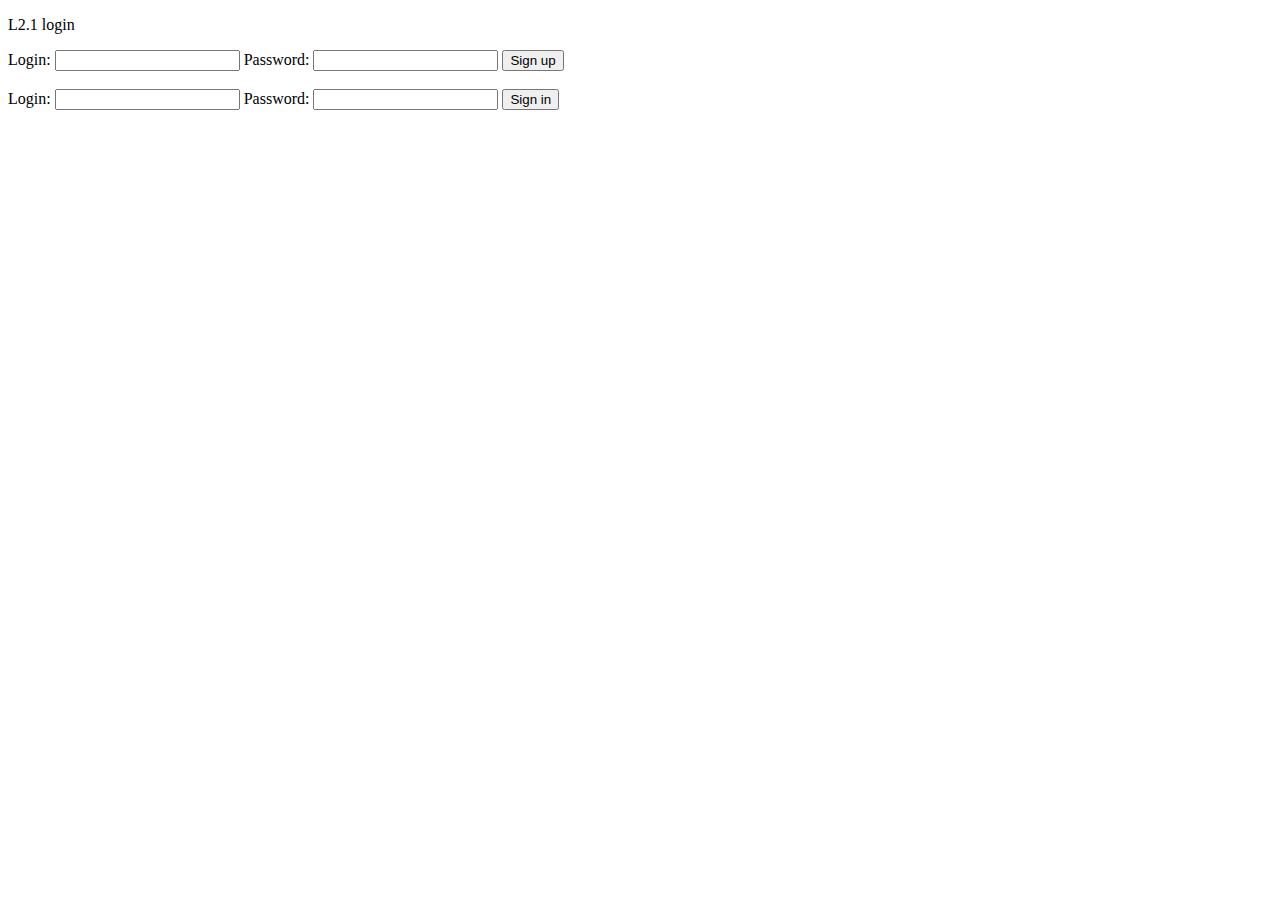
<file: HW_2/public_html/index.html>
<!DOCTYPE html>
<html xmlns="http://www.w3.org/1999/xhtml">
<head>
    <meta charset="UTF-8"/>
    <title>L2_login_logup</title>
</head>
<body>
<p>L2.1 login</p>

<form action="/signup" method="POST">
    Login: <input type="text" name="login"/>
    Password: <input type="password" name="password"/>
    <input type="submit" value="Sign up">
</form>

<br>

<form action="/signin" method="POST">
    Login: <input type="text" name="login"/>
    Password: <input type="password" name="password"/>
    <input type="submit" value="Sign in">
</form>
</body>
</html>
</file>
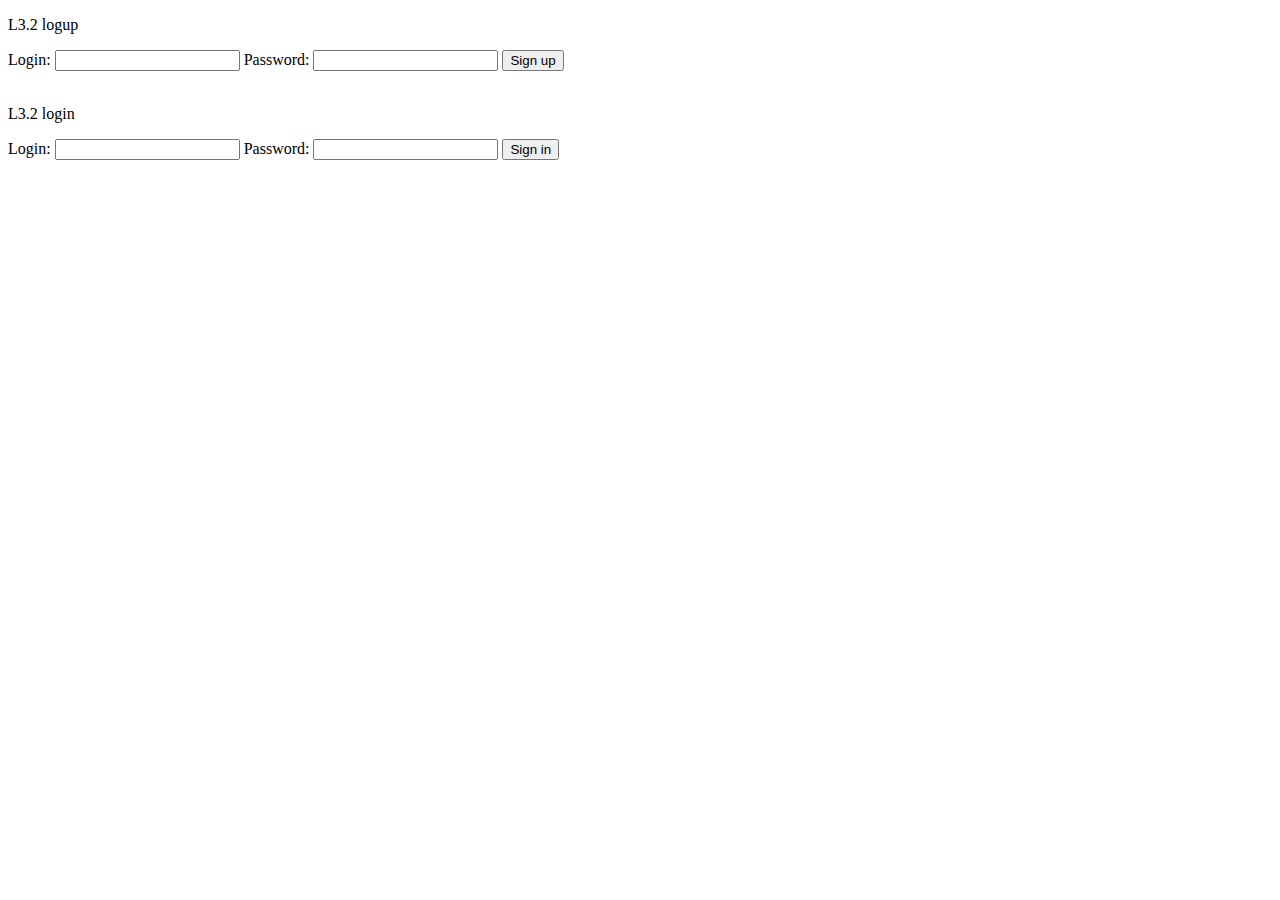
<file: HW_3_2(ORM)/public_html/index.html>
<!DOCTYPE html>
<html xmlns="http://www.w3.org/1999/xhtml">
<head>
    <meta charset="UTF-8"/>
    <title>L3_login_logup</title>
</head>
<body>
<p>L3.2 logup</p>

<form action="/signup" method="POST">
    Login: <input type="text" name="login"/>
    Password: <input type="password" name="password"/>
    <input type="submit" value="Sign up">
</form>

<br>
<p>L3.2 login</p>
<form action="/signin" method="POST">
    Login: <input type="text" name="login"/>
    Password: <input type="password" name="password"/>
    <input type="submit" value="Sign in">
</form>
</body>
</html>
</file>
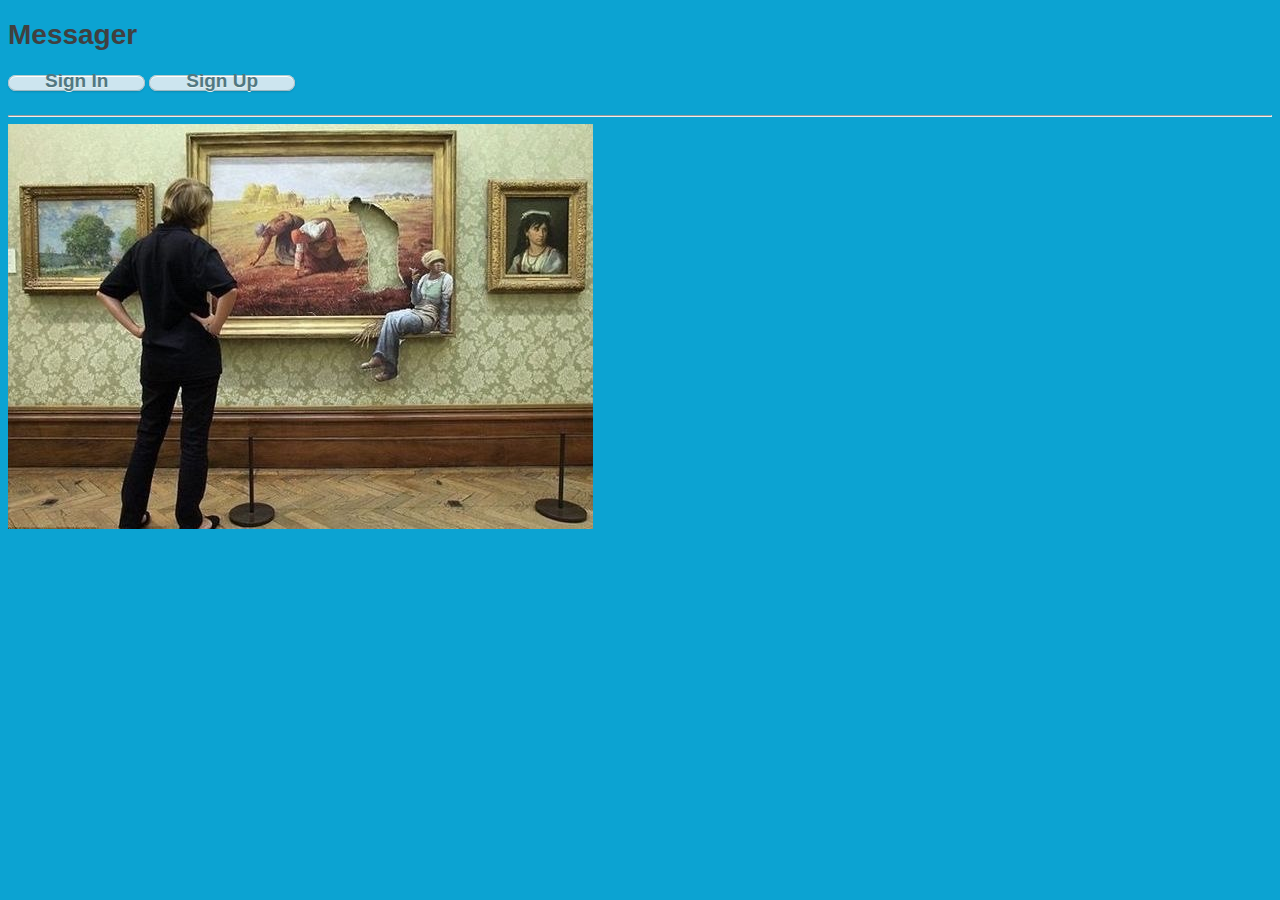
<file: HW_4(+JS) error/public_html/index.html>
<!DOCTYPE html>
<html>

<head>
    <meta charset="UTF-8"/>
    <link rel="stylesheet" href="css/style.css">
    <title>Messager</title>
</head>

<body>

<H1>Messager</H1>
<div class="menu">
    <div class="m"><a href="login.html">Sign In</a></div>
    <div class="m"><a href="logup.html">Sign Up</a></div>

</div>

<br>

<hr>
<img src="banksy.jpg">

<script>
		var log_up = function(){
			window.location.href = "logup.html";
		}

		var log_in = function(){
			window.location.href = "login.html";
		}

</script>
</body>
</html>
</file>
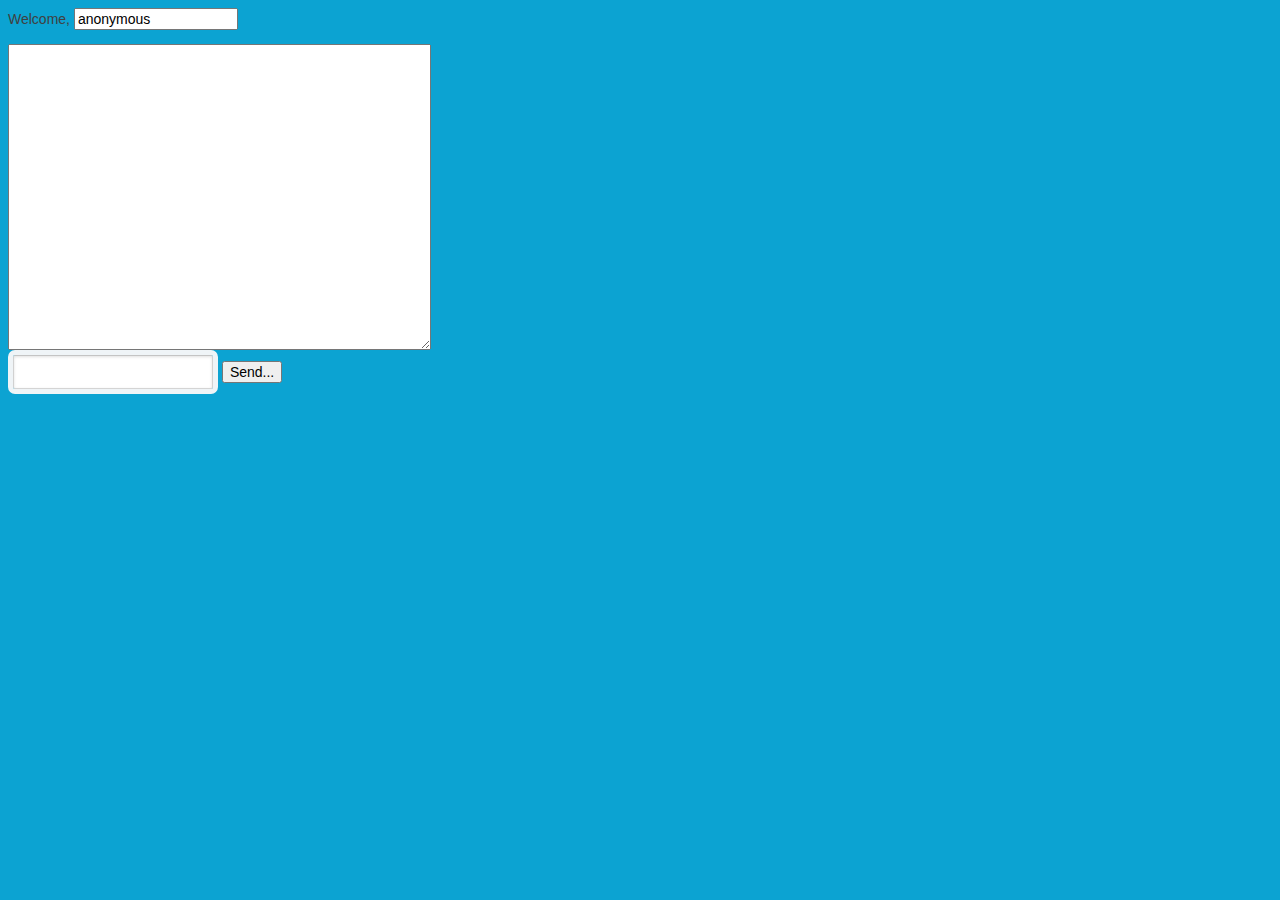
<file: HW_4(+JS) error/public_html/chat.html>
﻿<html>
<head>
    <meta charset="UTF-8"/>
    <title>L4.1: Jetty WebSocket Chat</title>
    <link rel="stylesheet" href="css/style.css">
    <script type="text/javascript">
        var ws;

        function init() {
            ws = new WebSocket("ws://localhost:8080/chat");
            ws.onopen = function (event) {

            }
            ws.onmessage = function (event) {
                var textarea = document.getElementById("messages");
                textarea.value = textarea.value + event.data + "\n";
            }
            ws.onclose = function (event) {

            }
        };

        function sendMessage() {
            var messageField = document.getElementById("message");
            var userNameField = document.getElementById("username");
            var message = userNameField.value + ":" + messageField.value;
            ws.send(message);
            messageField.value = '';
        }
    </script>
</head>
<body onload="init();">
<div id="body">
    <div id="menu">
        <p class="welcome">
            Welcome, <input id="username" value="anonymous"/>
        </p>

        <div style="clear: both"></div>
    </div>

    <div id="chatbox">
        <textarea id="messages" rows="20" cols="50" readonly="readonly"></textarea>
    </div>

    <form name="message" action="">
        <input name="usermsg" type="text" id="message" size="40"/>
        <input type="button" name="submitmsg" value="Send..." onclick="sendMessage();"/>
    </form>
</div>
</body>
</html>
</file>
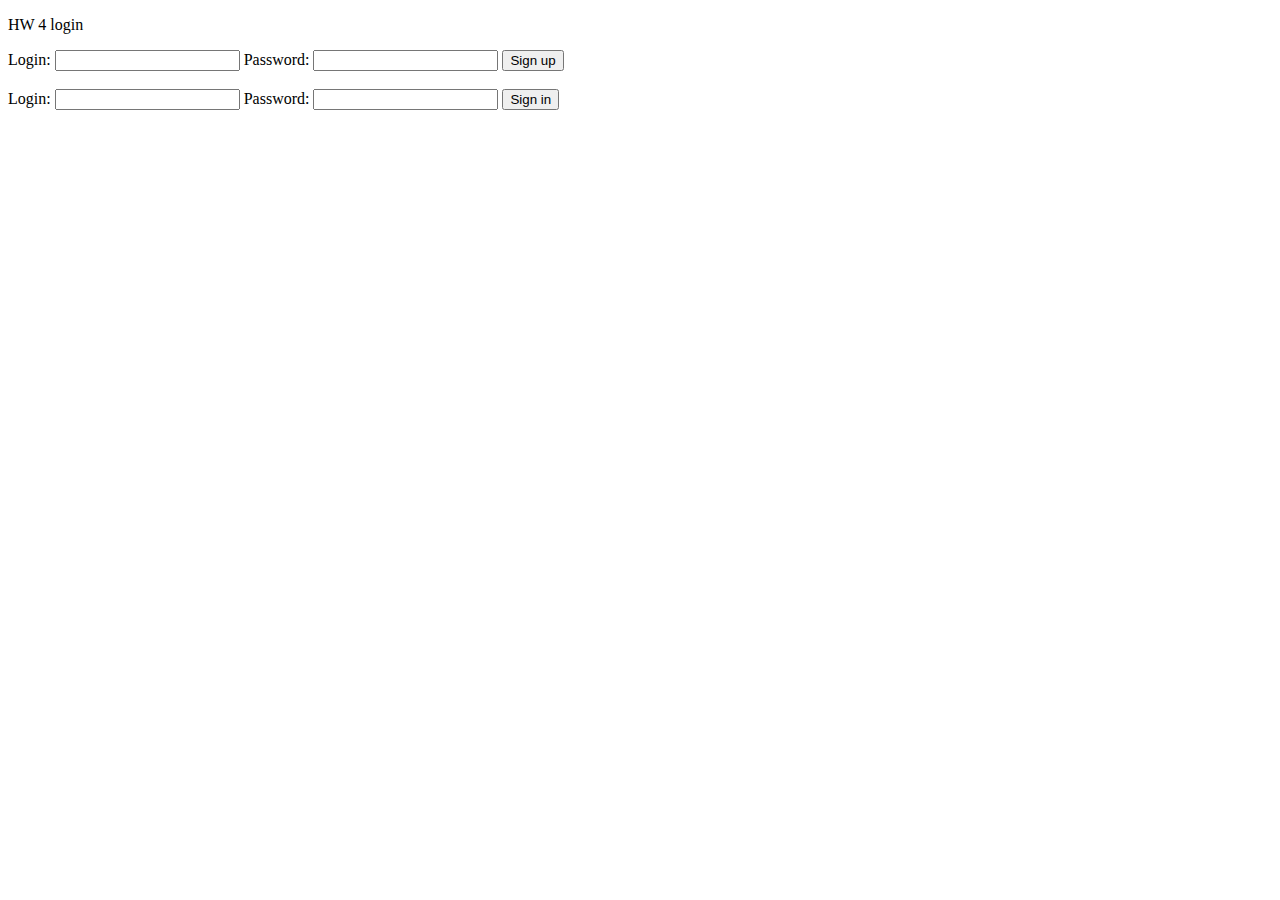
<file: HW_4(+JS) error/public_html/index_old.html>
<!DOCTYPE html>
<html xmlns="http://www.w3.org/1999/xhtml">
<head>
    <meta charset="UTF-8"/>
    <title>L2_login_logup</title>
</head>
<body>
<p>HW 4 login</p>

<form action="/signup" method="POST">
    Login: <input type="text" name="login"/>
    Password: <input type="password" name="password"/>
    <input type="submit" value="Sign up">
</form>

<br>

<form action="/signin" method="POST">
    Login: <input type="text" name="login"/>
    Password: <input type="password" name="password"/>
    <input type="submit" value="Sign in">
</form>
</body>
</html>
</file>
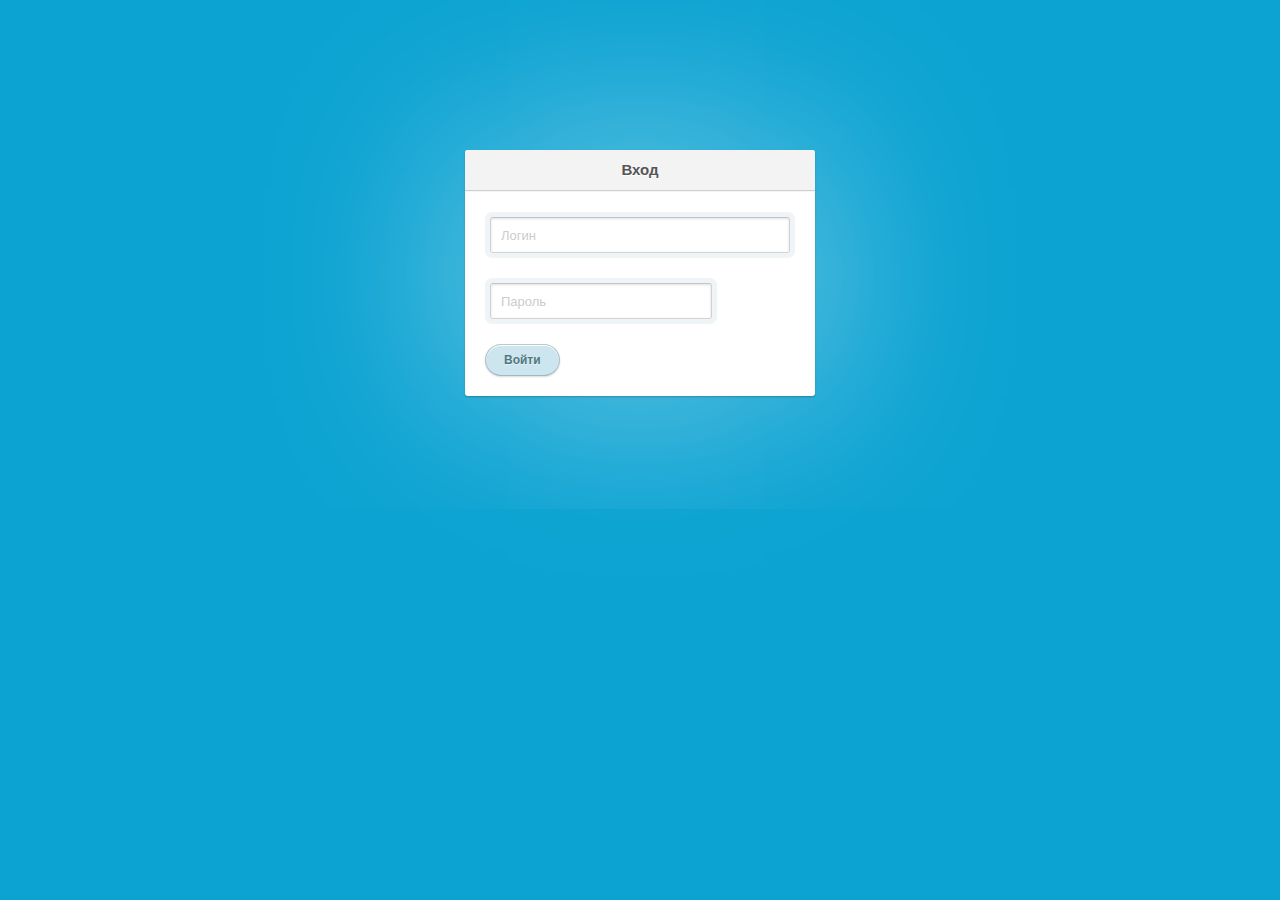
<file: HW_4(+JS) error/public_html/login.html>
<!DOCTYPE html>
<html>
<head>
    <meta charset="utf-8">
    <title>форма входа и регистрации</title>
    <link rel="stylesheet" href="css/style.css">
</head>
<body>

<section class="container">
    <div class="login">
        <h1>Вход</h1>
        <form method="post" action="/signin">
            <p><input type="text" name="login" value="" placeholder="Логин"></p>
            <p><input type="password" name="password" value="" placeholder="Пароль"></p>
            <p class="submit"><input type="submit" name="commit" value="Войти"></p>
        </form>
    </div>

</section>
</body>
</html>
</file>
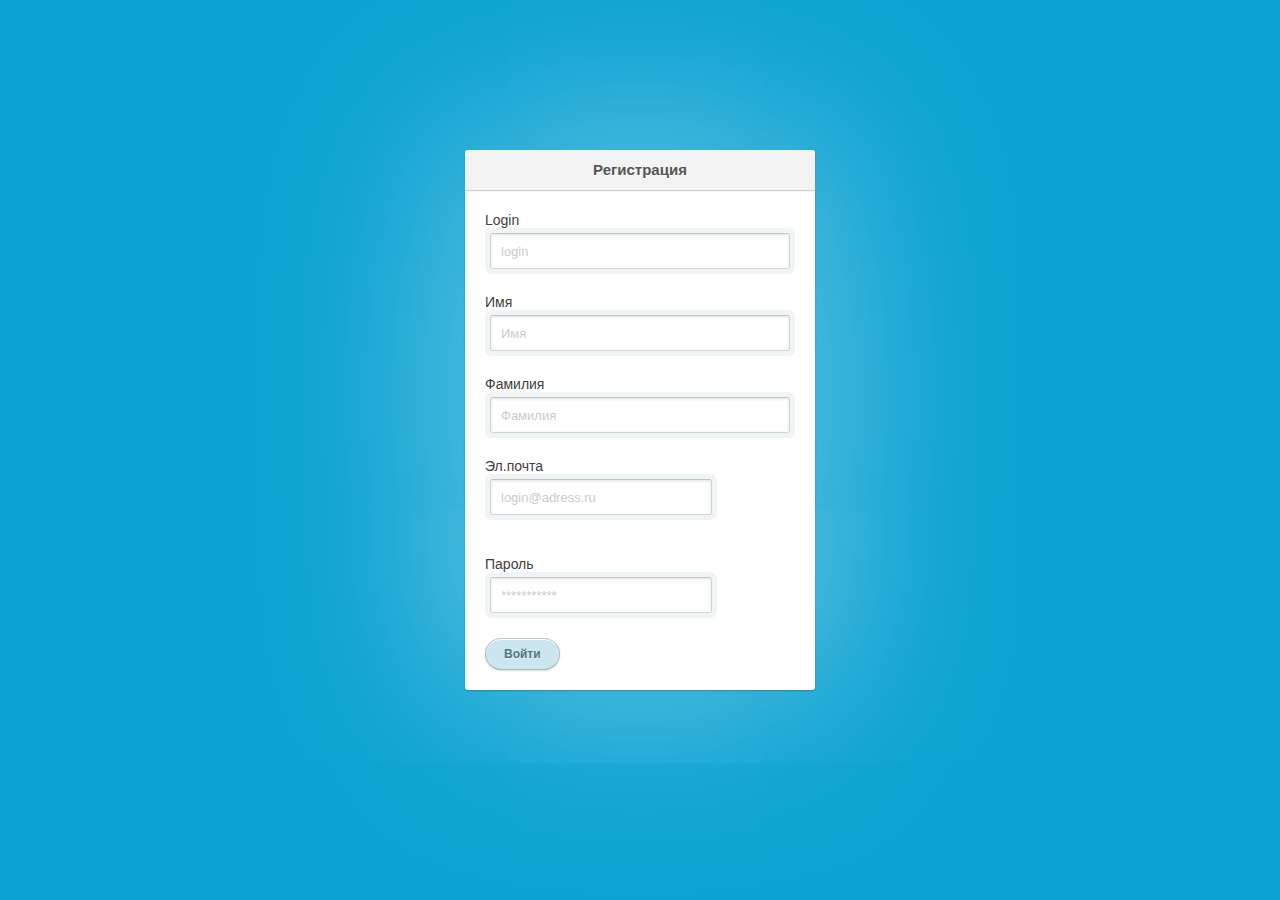
<file: HW_4(+JS) error/public_html/logup.html>
<!DOCTYPE html>
<html>
<head>
    <meta charset="utf-8">
    <title>Форма</title>
    <link rel="stylesheet" href="css/style.css">
</head>
<body>
<section class="container">
    <div class="login">
        <h1>Регистрация</h1>
        <form method="post" action="/signup">
            <p><label>Login</label> <input type="text" name="login" placeholder="login" required><span></span></p>
            <p><label>Имя</label> <input type="text" name="user" placeholder="Имя" required><span></span></p>
            <p><label>Фамилия</label> <input type="text" name="surname" placeholder="Фамилия" required><span></span></p>
            <p><label>Эл.почта</label><input type="email" name="email" placeholder="login@adress.ru"><span></span><br>
            </p>
            <p><label>Пароль</label><input type="password" id="password" name="password" placeholder="***********"
                                           required><br></p>
            <p class="submit"><input type="submit" name="commit" value="Войти"></p>
        </form>
    </div>
</section>
</body>
</html>
</file>
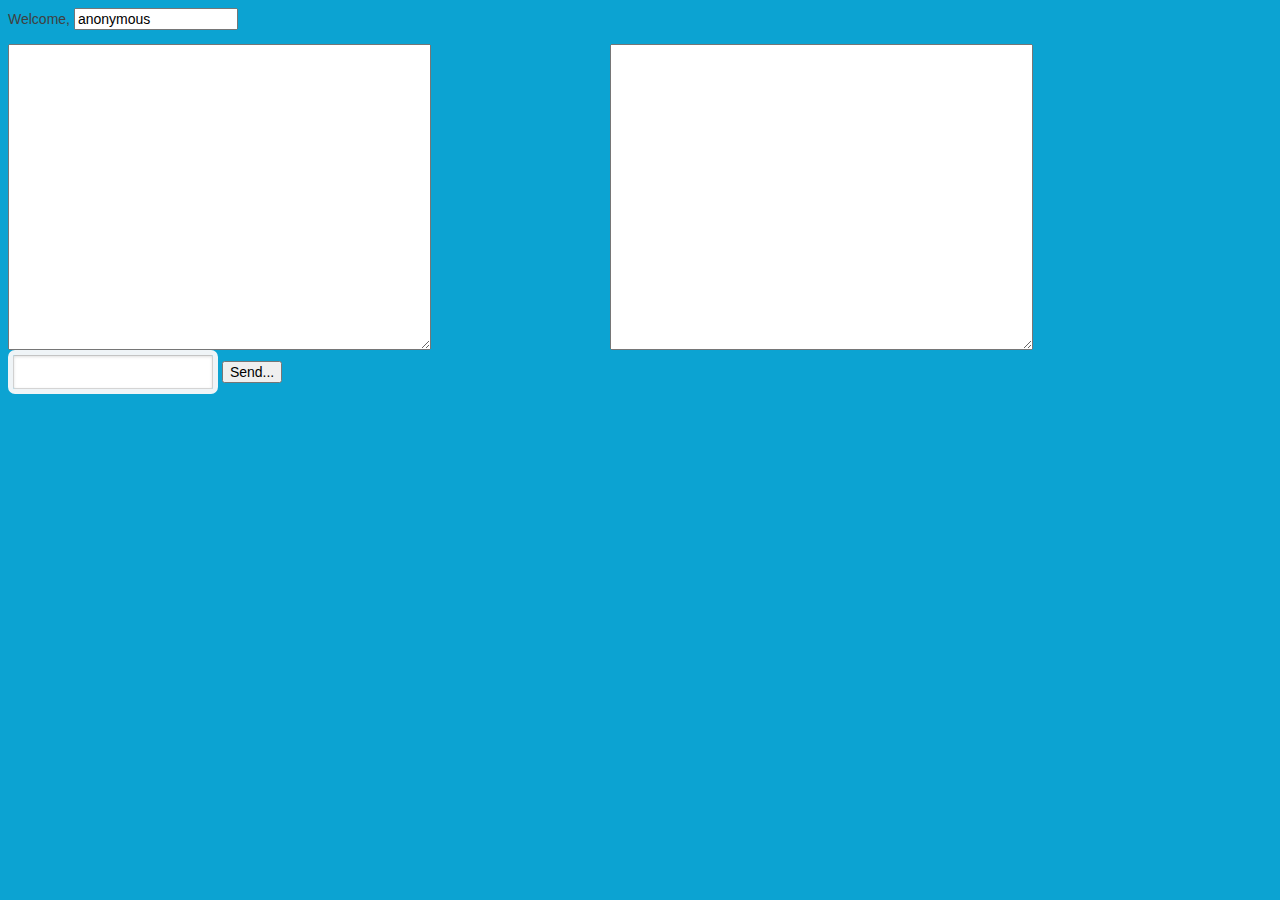
<file: HW_4_1 (+JS)/public_html/chat.html>
﻿<html>
<head>
    <meta charset="UTF-8"/>
    <title>L4.1: Jetty WebSocket Chat</title>
    <link rel="stylesheet" href="css/style.css">
    <script type="text/javascript" src="script.js" ></script>
</head>
<body onload="init();">
<div id="body">
    <div id="menu">
        <p class="welcome">
            Welcome, <input id="username" value="anonymous"/>
        </p>
    </div>

    <div class="wrapper">
        <div class="chatbox" id="chatbox">
            <textarea id="messages" rows="20" cols="50" readonly="readonly"></textarea>
        </div>
        <div class="users" id="users">
            <textarea id="usersname" rows="20" cols="50" readonly="readonly"></textarea>
        </div>
    </div>

    <form name="message" action="">
        <input name="usermsg" type="text" id="message" size="40"/>
        <input type="button" name="submitmsg" value="Send..." onclick="sendMessage();"/>
    </form>
</div>
</body>
</html>
</file>
<file: HW_4(+JS) error/public_html/css/style.css>
body {
  line-height: 1;
  font: 14px Tahoma, Verdana, sans-serif;
  color: #404040;
  background: #0ca3d2;
}

.container {
  margin: 80px auto;
  width: 640px;
}

.m{
  display: inline;
  text-align: right;
  vertical-align: top;
  height: 30px; /* Высота блока */
    width: 50px; /* Ширина блока */
}

a{
  padding: 0 18px;
  font-size: 19px;
  font-weight: bold;
  color: #527881;
  text-decoration: none;
  
 
}

.login {
  position: relative;
  margin: 150px auto 0 auto;
  padding: 20px 20px 20px;
  width: 310px;
  background: white;
  border-radius: 3px;
  -webkit-box-shadow: 0 0 200px rgba(255, 255, 255, 0.5), 0 1px 2px rgba(0, 0, 0, 0.3);
  box-shadow: 0 0 200px rgba(255, 255, 255, 0.5), 0 1px 2px rgba(0, 0, 0, 0.3);
}

.login h1 {
  margin: -20px -20px 21px;
  line-height: 40px;
  font-size: 15px;
  font-weight: bold;
  color: #555;
  text-align: center;
  text-shadow: 0 1px white;
  background: #f3f3f3;
  border-bottom: 1px solid #cfcfcf;
  border-radius: 3px 3px 0 0;
 -webkit-box-shadow: 0 1px whitesmoke;
  box-shadow: 0 1px whitesmoke;
}

.login p {
  margin: 20px 0 0;
  width: 78px;
}

.login input[type=text], .login input[type=password] .login input[type=email]{
  width: 278px;
}

:-moz-placeholder {
  color: #c9c9c9 !important;
  font-size: 13px;
}

::-webkit-input-placeholder {
  color: #ccc;
  font-size: 13px;
}

input {
  font-family: 'Lucida Grande', Tahoma, Verdana, sans-serif;
  font-size: 14px;
}

input[type=text], input[type=password], input[type=email]  {
  margin: 5px;
  padding: 0 10px;
  width: 200px;
  height: 34px;
  color: #404040;
  background: white;
  border: 1px solid;
  border-color: #c4c4c4 #d1d1d1 #d4d4d4;
  border-radius: 2px;
  outline: 5px solid #eff4f7;
  -moz-outline-radius: 3px;
  -webkit-box-shadow: inset 0 1px 3px rgba(0, 0, 0, 0.12);
  box-shadow: inset 0 1px 3px rgba(0, 0, 0, 0.12);
}
input[type=text]:focus, input[type=password]:focus, input[type=email]:focus {
  border-color: #7dc9e2;
  outline-color: #dceefc;
  outline-offset: 0;
}

input[type=submit], .m {
  padding: 0 18px;
  height: 30px;
  font-size: 12px;
  font-weight: bold;
  color: #527881;
  text-shadow: 0 1px #e3f1f1;
  background: #cde5ef;
  border: 1px solid;
  border-color: #b4ccce #b3c0c8 #9eb9c2;
  border-radius: 16px;
  outline: 0;
  -webkit-box-sizing: content-box;
  -moz-box-sizing: content-box;
  box-sizing: content-box;
  -webkit-box-shadow: inset 0 1px white, 0 1px 2px rgba(0, 0, 0, 0.15);
  box-shadow: inset 0 1px white, 0 1px 2px rgba(0, 0, 0, 0.15);
}

input[type=submit]:active, .m:active {
  background: #cde5ef;
  border-color: #9eb9c2 #b3c0c8 #b4ccce;
  -webkit-box-shadow: inset 0 0 3px rgba(0, 0, 0, 0.2);
  box-shadow: inset 0 0 3px rgba(0, 0, 0, 0.2);
}
</file>
<file: HW_4_1 (+JS)/public_html/css/style.css>
body {
  line-height: 1;
  font: 14px Tahoma, Verdana, sans-serif;
  color: #404040;
  background: #0ca3d2;
}

.container {
  margin: 80px auto;
  width: 640px;
}

.m{
  display: inline;
  text-align: right;
  vertical-align: top;
  height: 30px; /* Высота блока */
    width: 50px; /* Ширина блока */
}

a{
  padding: 0 18px;
  font-size: 19px;
  font-weight: bold;
  color: #527881;
  text-decoration: none;
  
 
}

.login {
  position: relative;
  margin: 150px auto 0 auto;
  padding: 20px 20px 20px;
  width: 310px;
  background: white;
  border-radius: 3px;
  -webkit-box-shadow: 0 0 200px rgba(255, 255, 255, 0.5), 0 1px 2px rgba(0, 0, 0, 0.3);
  box-shadow: 0 0 200px rgba(255, 255, 255, 0.5), 0 1px 2px rgba(0, 0, 0, 0.3);
}

.login h1 {
  margin: -20px -20px 21px;
  line-height: 40px;
  font-size: 15px;
  font-weight: bold;
  color: #555;
  text-align: center;
  text-shadow: 0 1px white;
  background: #f3f3f3;
  border-bottom: 1px solid #cfcfcf;
  border-radius: 3px 3px 0 0;
 -webkit-box-shadow: 0 1px whitesmoke;
  box-shadow: 0 1px whitesmoke;
}

.login p {
  margin: 20px 0 0;
  width: 78px;
}

div.wrapper {
  width:802px; /* left_block + right_block + зазор */
  background-color:#ccc;
}

div.chatbox {
  float:left;
  width:600px;
}
div.users {
  float:right;
  width:200px;
}

.login input[type=text], .login input[type=password] .login input[type=email]{
  width: 278px;
}

:-moz-placeholder {
  color: #c9c9c9 !important;
  font-size: 13px;
}

::-webkit-input-placeholder {
  color: #ccc;
  font-size: 13px;
}

input {
  font-family: 'Lucida Grande', Tahoma, Verdana, sans-serif;
  font-size: 14px;
}

input[type=text], input[type=password], input[type=email]  {
  margin: 5px;
  padding: 0 10px;
  width: 200px;
  height: 34px;
  color: #404040;
  background: white;
  border: 1px solid;
  border-color: #c4c4c4 #d1d1d1 #d4d4d4;
  border-radius: 2px;
  outline: 5px solid #eff4f7;
  -moz-outline-radius: 3px;
  -webkit-box-shadow: inset 0 1px 3px rgba(0, 0, 0, 0.12);
  box-shadow: inset 0 1px 3px rgba(0, 0, 0, 0.12);
}
input[type=text]:focus, input[type=password]:focus, input[type=email]:focus {
  border-color: #7dc9e2;
  outline-color: #dceefc;
  outline-offset: 0;
}

input[type=submit], .m {
  padding: 0 18px;
  height: 30px;
  font-size: 12px;
  font-weight: bold;
  color: #527881;
  text-shadow: 0 1px #e3f1f1;
  background: #cde5ef;
  border: 1px solid;
  border-color: #b4ccce #b3c0c8 #9eb9c2;
  border-radius: 16px;
  outline: 0;
  -webkit-box-sizing: content-box;
  -moz-box-sizing: content-box;
  box-sizing: content-box;
  -webkit-box-shadow: inset 0 1px white, 0 1px 2px rgba(0, 0, 0, 0.15);
  box-shadow: inset 0 1px white, 0 1px 2px rgba(0, 0, 0, 0.15);
}

input[type=submit]:active, .m:active {
  background: #cde5ef;
  border-color: #9eb9c2 #b3c0c8 #b4ccce;
  -webkit-box-shadow: inset 0 0 3px rgba(0, 0, 0, 0.2);
  box-shadow: inset 0 0 3px rgba(0, 0, 0, 0.2);
}
</file>
